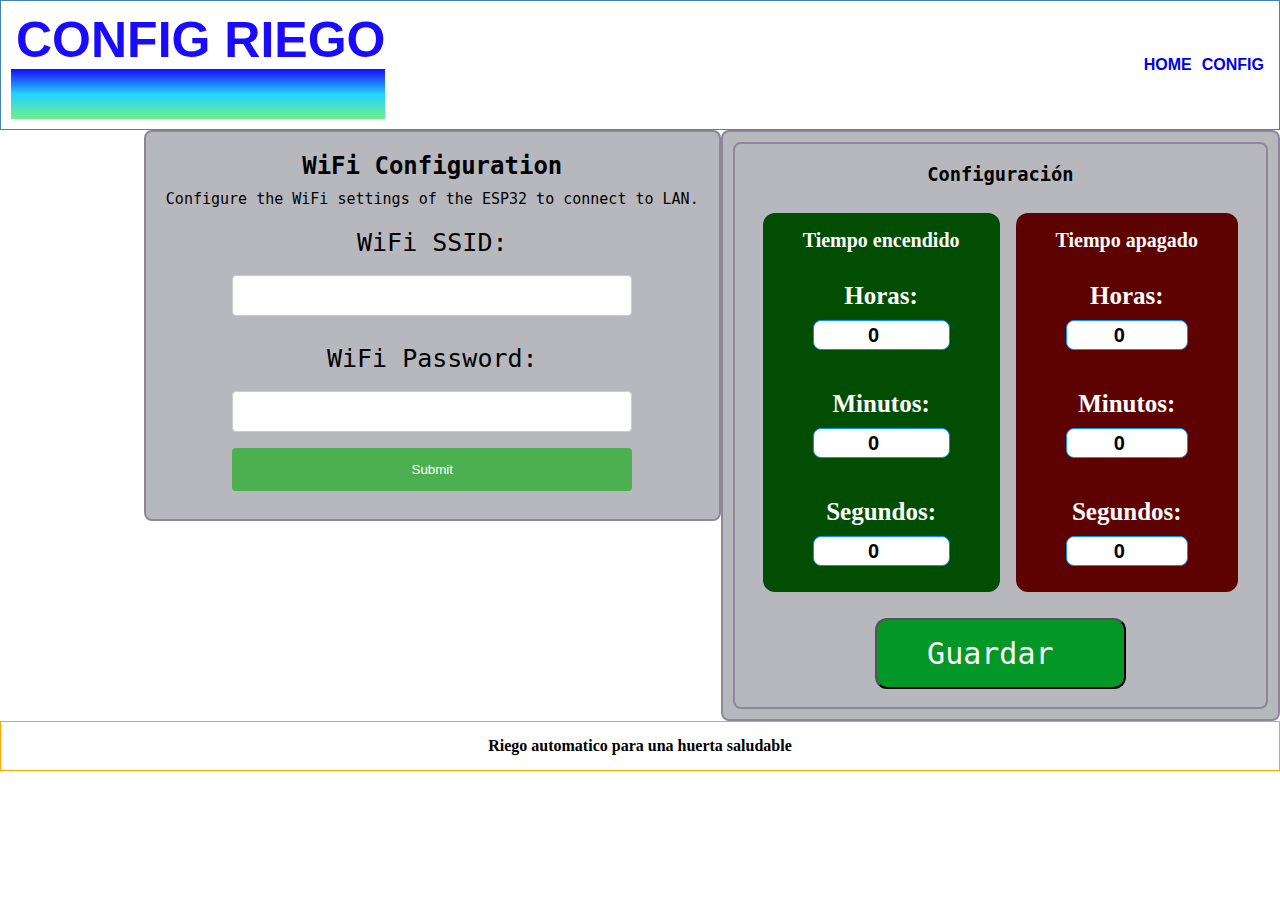
<file: data/config.html>
<!doctype html>
<html lang="es">

<head>
    <meta charset="UTF-8">
    <meta name="description" content="Riego huerta con Layout Shifter">
    <link rel="icon" type="image/x-icon" href="favicon.ico">
    <meta name="robots" content="index,follow">
    <meta name="viewport" content="width=device-width, initial-scale=1.0">
    <link rel="stylesheet" href="./css/mobile.css" />
    <title>Config Riego Huerta</title>
    <!-- Mobile first -->
    <link rel="stylesheet" href="./css/mobile.css">
    <link rel="stylesheet" href="./css/tablet.css" media="only screen and (min-width:768px)">
    <link rel="stylesheet" href="./css/desktop.css" media="only screen and (min-width:1024px)">
</head>

<body>
    <header class="header">
        <div class="logo">
            <h1><strong>CONFIG RIEGO</strong></h1>
            <div class="flag"></div>
        </div>
        <nav class="navbar">
            <ul class="menu">
                <li>
                    <a href="./index.html">HOME</a>
                </li>
                <li>
                    <a href="./config.html">CONFIG</a>
                </li>
            </ul>
        </nav>
    </header>
    <main class="main">
        <section class="card-config">
            <div class="card-config">


            <!-- configuracion de los tiempos de encedido y apagado -->
                <div class="card-header">
                    <h3>Configuración</h3>
                </div>
                <div class="card-body">
                    <div class="config-encendido">
                        <h4>Tiempo encendido</h4>
                        <!-- horas, minutos y segundos -->
                        <div class="config-item-content">
                            <div class="config-item-content-item">
                                <label for="horaEncendido">Horas:</label>
                                <input type="number" id="horaEncendido" min="0" max="123" value="0">
                            </div>
                            <div class="config-item-content-item">
                                <label for="minEncendido">Minutos:</label>
                                <input type="number" id="minEncendido" min="0" max="59" value="0">
                            </div>
                            <div class="config-item-content-item">
                                <label for="segEncendido">Segundos:</label>
                                <input type="number" id="segEncendido" min="0" max="59" value="0">
                            </div>
                        </div>
                    </div>
                    <div class="config-apagado">
                        <h4>Tiempo apagado</h4>
                        <!-- horas, minutos y segundos -->
                        <div class="config-item-content">
                            <div class="config-item-content-item">
                                <label for="horaApagado">Horas:</label>
                                <input type="number" id="horaApagado" min="0" max="123" value="0">
                            </div>
                            <div class="config-item-content-item">
                                <label for="minApagado">Minutos:</label>
                                <input type="number" id="minApagado" min="0" max="59" value="0">
                            </div>
                            <div class="config-item-content-item">
                                <label for="segApagado">Segundos:</label>
                                <input type="number" id="segApagado" min="0" max="59" value="0">
                            </div>
                        </div>
                    </div>
                </div>
                    <button id="btn-config" class="button-save" onclick="saveConfig()">
                        <span class="button-text">Guardar</span>
                        <span class="btn-actuador-icon">
                            <i class="fas fa-save"></i>
                        </span>
                    </button>
                    <!-- message from setConfig -->
                    <h5 id="messageSaveConfig"></h5>
            </div>
        </section>
        <aside class="actuadores-config" >
            <div class="card-config">
            <div class="card-header">
                <h2>WiFi Configuration</h2>
                <p>Configure the WiFi settings of the ESP32 to connect to LAN.</p>
                <form method="post" action="/configure">
                    <label for="ssid">WiFi SSID:</label>
                    <input type="text" id="ssid" name="ssid"><br>
                    <label for="password">WiFi Password:</label>
                    <input type="password" id="password" name="password"><br>
                    <input type="submit" value="Submit">
                </form>
            </div>
        </div>
        
        </aside>
        
    </main>
    <footer class="footer">
        <p>Riego automatico para una huerta saludable</p>
    </footer>
</body>

</html>
</file>
<file: data/css/mobile.css>
* {
    box-sizing: border-box;
    margin: 0;
    padding: 0;
}

html {
    font-size: 62.5%;
}

body {
    font-size: 1.6rem;
}

.header {
    display: flex;
    flex-direction: column;
    padding: 10px;
    border: 1px solid steelblue;
    align-items: center;
}

#TempTitle {
    color: #ff8d0a;
}

#HumTitle {
    color: #0ab1ff;
}

.logo {
    /*     display: flex;
    align-items: center; */
    margin-bottom: 10px;
}

.logo strong {
    font-family: 'Oswald', 'Roboto', sans-serif;
    color: #1a0aff;
}

.flag {
    background: linear-gradient(#1a0aff, #21d3ff, #6ff08b);
    height: 5rem;
}

.logo strong {
    margin-left: 5px;
    font-size: 5rem;
}

/* ----------------- MENU ---------------------- */

.menu {
    font-family: 'Oswald', 'Roboto', sans-serif;
    color: #0a91ff;
    display: flex;
    list-style: none;
}

.menu li {
    margin: 0 5px;
}

.menu li a {
    font-weight: 700;
    text-decoration: none;
}

.content {
    width: 100%;
    padding: 20px 10px;
    border: 1px solid lightskyblue;
    text-align: center;
}

.figuraPpal img {
    width: 100%;
    max-width: 500px;
    margin: 0 auto 15px;
}

 /* -------------------- Actuadores --------------- */

.actuadores {
    padding: 20px 10px;
    border: 1px solid rgb(255, 252, 47);
}

.actuadores h3 {
    margin-bottom: 15px;
    font-size: 2.5rem;
}

.card-actuador {
    display: flex;
    flex-wrap: wrap;
    flex-direction: column;
    gap: 10px;
    justify-content: center;
    margin: 0 auto;
    background-color: rgb(198, 194, 255);
    border-radius: 12px;
}

.card-header {
    align-self: center;
    justify-content: center;
    padding: 10px;
    font-family: "Lucida Console", monospace;
    text-align: center;
}

.card-body {
    display: flex;
    flex-direction: row;
    justify-content: space-around;
    align-items: center;
    padding: 10px;
}

.actuadores-images{
    /* align center */
    display: flex;
    justify-content: center;
    align-items: center;
}

.actuadores-images #regadera {
    width: 100%;
    max-width: 250px;
    height: 120px;
}

.config-item-content-item {
    display: flex;
    flex-direction: column;
    justify-content: center;
    align-items: center;
    padding: 10px;
}

.config-item-content-item label{
    font-size: 1.5rem;
    font-weight: 700;
}

.config-item-content-item input{
    width: 100%;
    height: 30px;
    border-radius: 8px;
    border: 1px solid #0a91ff;
    padding: 2px 8px;
    font-size: 2rem;
    font-weight: 700;
    /* center text */
    text-align: center;
}

.button-state {
    /* center */
    margin-top: 10px;
    padding: 10px;
    background-color: #008CBA;
    border-radius: 12px;
    color: white;
    font-size: 30px;
    margin: 8px;
}

.card-config {
    display: flex;
    flex-direction: column;
    justify-content: center;
    align-items: center;
    padding: 10px;
    border-radius: 8px;
    background-color: rgb(183, 184, 189);
    border: 2px solid rgb(142, 135, 156);
}

.button-save {
    /* center */
    margin-top: 10px;
    padding: 10px;
    background-color: #029727;
    border-radius: 12px;
    color: white;
    padding: 16px 40px;
    font-size: 30px;
    margin: 8px;
}

.config-encendido {
    /* center */
    margin-top: 10px;
    padding: 10px;
    background-color: #014d01;
    border-radius: 12px;
    color: white;
    padding: 16px 40px;
    font-size: 20px;
    margin: 8px;
}

.config-apagado {
    /* center */
    margin-top: 10px;
    padding: 10px;
    background-color: #5e0101;
    border-radius: 12px;
    color: white;
    padding: 16px 40px;
    font-size: 20px;
    margin: 8px;
}


.footer {
    display: flex;
    height: 50px;
    padding: 10px;
    border: 1px solid orange;
    justify-content: center;
    align-items: center;
}

.footer p {
    font-weight: 700;
}

/* button styles */
.button-image {
    width: 80px;
    height: 80px;
    /* Position the image next to the text */
    vertical-align: middle;
    margin-right: 5px;
  }
 
/* Add a hover effect for the button */
#riegoButton:hover {
/* Use a transform to scale the button up */
transform: scale(1.1);
/* Use a transition to smoothly animate the transformation */
transition: transform 0.5s ease-out;
}

/* ------------------ SLICER CARD -----------------------*/
.slicer-control {
    display: flex;
    flex-wrap: wrap;
    flex-direction: row;
    gap: 10px;
    justify-content: center;
    margin: 0 auto;
    background-color: rgb(14, 0, 102);
    border-radius: 12px;
}
.img-slicer{
    vertical-align: middle;
}
.slicer-control h2, span{
    font-family: "Lucida Console", monospace;
    text-align: center;
    color: #fff;
    padding: 1rem;
}

.slicer #setHumedad{
    /* remove any fixed dimensions or constraints */
    height: auto;
    min-height: 50;
    max-height: none;
  }

.img-slicer {
    padding: 1rem;
    max-width: 150px; /* establece el ancho máximo de la imagen en 100px */
    max-height: 150px; /* establece el alto máximo de la imagen en 150px */
  }

/* --------------------WIFI CONFIG styles----------------- */
.card-config p{
    font-size: 1.5rem;
    padding-top: 1rem;
}
.card-config label{
    font-size: 2.5rem;
    
}
form {
    width: 400px;
    margin: 0 auto;
    text-align: center;
}
label {
    display: block;
    margin-bottom: 10px;
    padding-top: 20px;
}
input[type="text"], input[type="password"] {
    width: 100%;
    padding: 12px 20px;
    margin: 8px 0;
    box-sizing: border-box;
    border: 1px solid #ccc;
    border-radius: 4px;
}
input[type="submit"] {
    width: 100%;
    background-color: #4CAF50;
    color: white;
    padding: 14px 20px;
    margin: 8px 0;
    border: none;
    border-radius: 4px;
    cursor: pointer;
}
input[type="submit"]:hover {
    background-color: #45a049;
}
</file>
<file: data/css/tablet.css>
.header {
    flex-direction: row;
    justify-content: space-between;
}

.logo {
    margin-bottom: 0;
}

.content p {
    width: 100%;
    max-width: 530px;
    margin: 0 auto;
}
</file>
<file: data/css/desktop.css>
.main {
    display: flex;
    flex-direction: row-reverse;
}

.actuadores-images {
    width: 300px;
}
</file>
